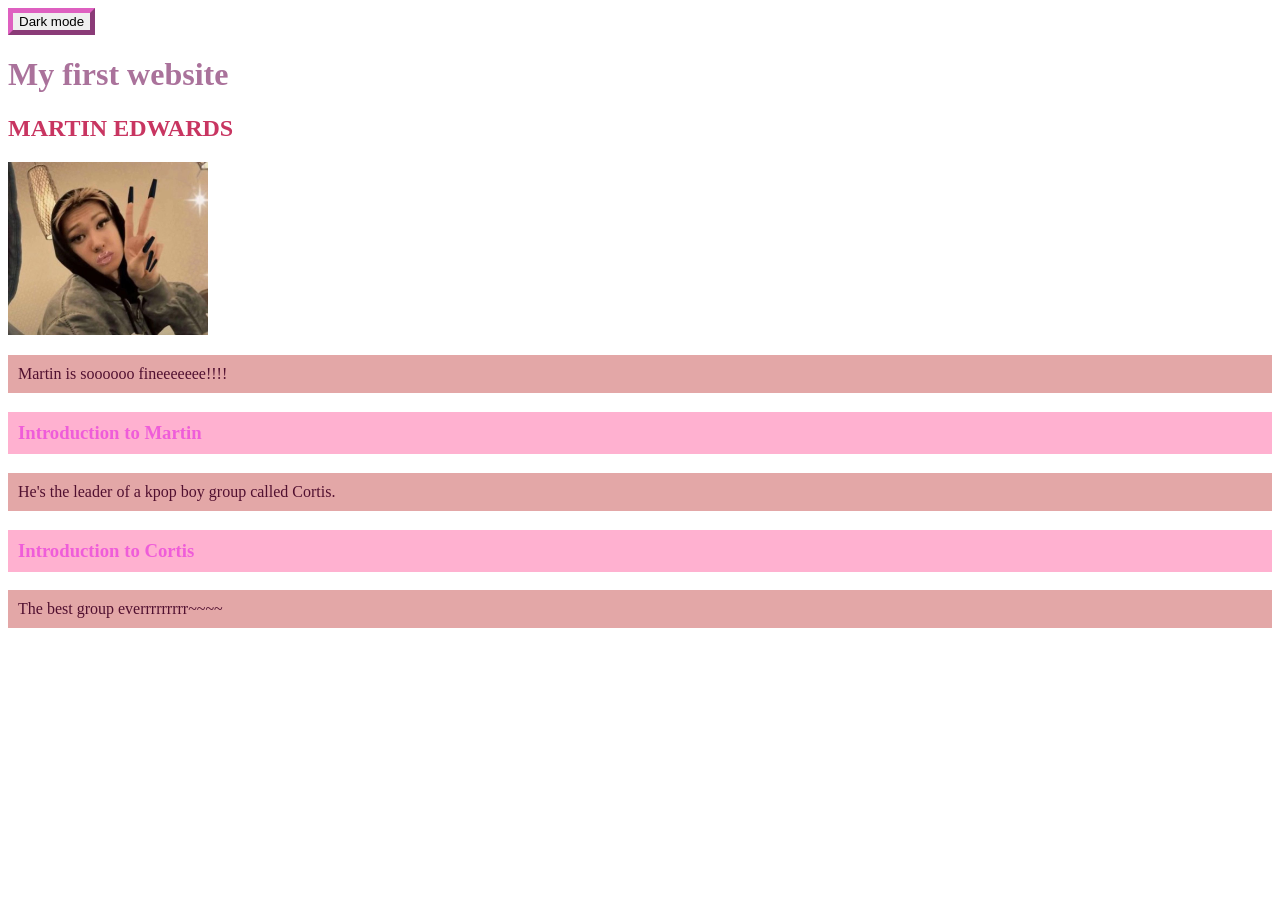
<file: school.html>
<!DOCTYPE html>
<html>
   <head>
      <title>Nad's web</title>
      <link rel="stylesheet" href="./styles/second.css">
      <link rel="stylesheet" href="./styles/first.css">
   </head>
   <body id="light">
       <button onclick="console.log('hi')">
        Dark mode
       </button>
       <h1>My first website</h1>
       <h2>MARTIN EDWARDS</h2>
       <img src="./images/MARTIN - CORTIS.jpg" width="200">
       <p>Martin is soooooo fineeeeeee!!!!</p>
 
       <h3>Introduction to Martin</h3>
       <p>He's the leader of a kpop boy group called Cortis.</p>

       <h3>Introduction to Cortis</h3>
       <p>The best group everrrrrrrrr~~~~</p>

       <script>
        let dog = {
            name: "Puddles",
            weight: 7,
            happy: false,
        };
        console.log(dog.name);
        let family = {
            dad: "Ba",
            mom: "Ma",
            daughter: "Jie",
            pet: dog,
        };
        console.log(family);
        family.pet.happy = true;
       </script>
   </body>
</html>
</file>
<file: styles/second.css>
#dark{
    background-color: rgb(0, 0, 0);
    color:rgb(255, 0, 234);
 
 
 p {
    background-color: rgb(90, 11, 72);
    color: rgb(255, 81, 252);
    padding: 10px;
 }

 .piglet{
    background-color:rgb(95, 37, 129);
    color:rgb(237, 154, 197);
    padding:30px;
 }

 h1{
   color:rgb(244, 156, 223) 
 }

 h3 {
   background-color: rgb(184, 59, 219);
   color: rgb(125, 42, 96);
   padding: 10px;
 }
 footer p {
   background-color: rgb(211, 149, 228);
   color: rgb(183, 61, 140);
   padding: 10px; 
 }
 button {
   border-color: rgb(164, 44, 201);
   border-width:5px;
 }
}
</file>
<file: styles/first.css>
#light{
   background-color: rgb(255, 255, 255);
   color:rgb(200, 53, 97);

 p {
   background-color: rgb(227, 167, 167);
   color: rgb(81, 16, 48);
   padding: 10px;
 }

 .piglet{
   background-color:rgb(188, 119, 153);
   color:rgb(159, 70, 70);
   padding:30px;
 }

 h1{
    color: rgb(170, 114, 155);
 }

 h3 {
   background-color: rgb(255, 177, 208);
   color: rgb(239, 93, 217);
   padding: 10px;
 }
 button {
   border-color: rgb(222, 96, 192);
   border-width:5px;
 }
}
</file>
